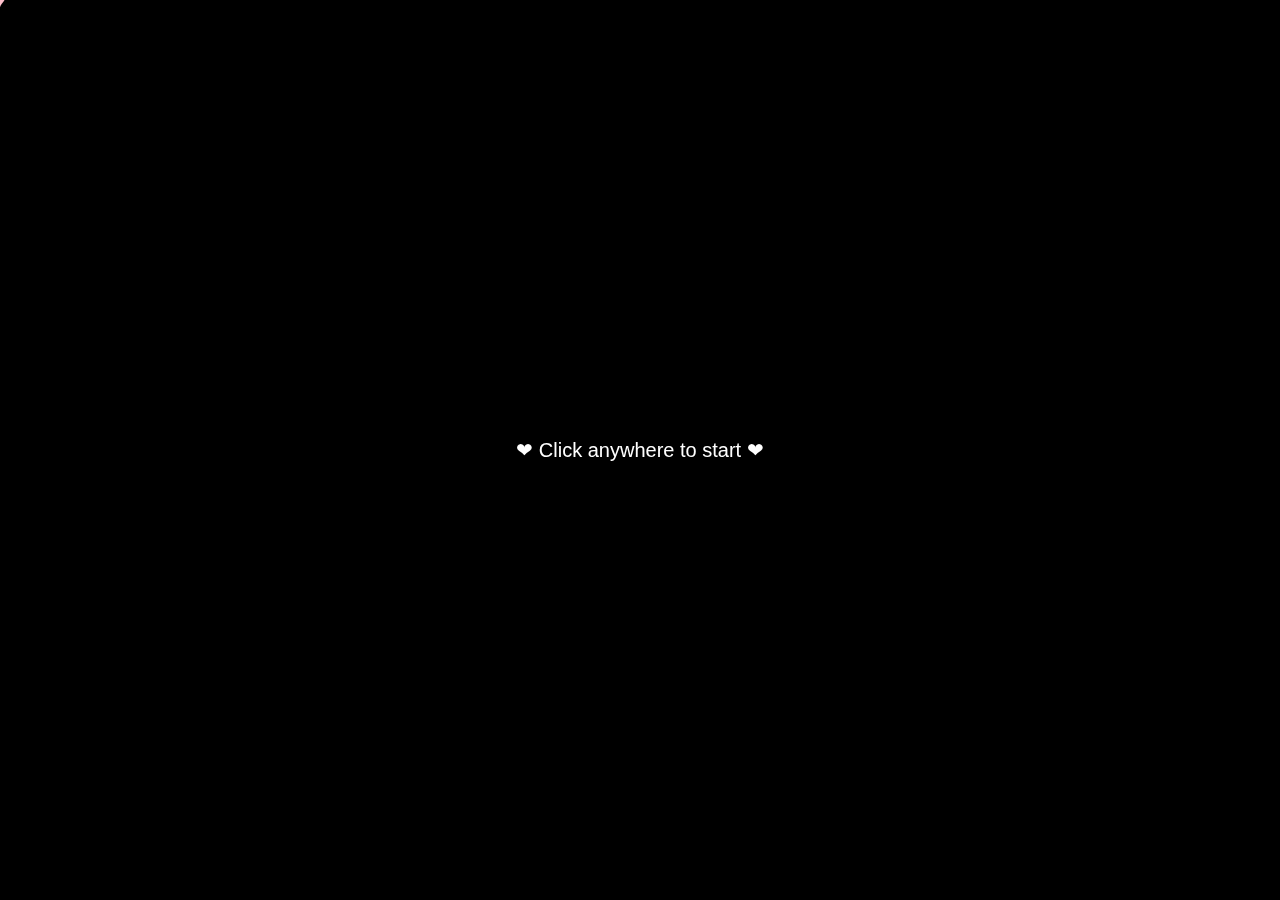
<file: index.html>
<!DOCTYPE html>
<html lang="en">
    <head>
        <meta charset="UTF-8">
        <meta name="viewport" content="width=device-width, initial-scale=1.0">
        <meta name="apple-mobile-web-app-capable" content="yes">
        <meta name="apple-mobile-web-app-status-bar-style" content="black-translucent">
        <title>I Love You</title>
        <link rel="stylesheet" href="./style.css">
        <style>
            html, body {
                margin: 0;
                padding: 0;
                width: 100%;
                height: 100%;
                overflow: hidden;
            }
        </style>
    </head>
<body>
    <canvas id="heart"></canvas>
    <div id="text-container"></div>
    <div class="cursor"></div>
    <div class="cursor-trail"></div>
    
    <!-- Audio Player and Controls -->
    <audio id="audio-player" preload="auto"></audio>
    <div id="audio-controls">
        <button id="prev" class="control-button">
            <div class="prev-icon"></div>
        </button>
        <button id="play-pause" class="control-button">
            <div class="play-icon"></div>
        </button>
        <button id="next" class="control-button">
            <div class="next-icon"></div>
        </button>
        <div id="song-title"></div>
    </div>

    <div id="start-prompt" style="position: fixed; top: 50%; left: 50%; transform: translate(-50%, -50%); color: white; font-size: 20px; cursor: pointer; z-index: 1000;">
        ❤ Click anywhere to start ❤
    </div>
    <button id="fireworks-btn" class="fireworks-button">Celebrate! 🎆</button>


    <script src="./script.js"></script>
</body>
</html>
</file>
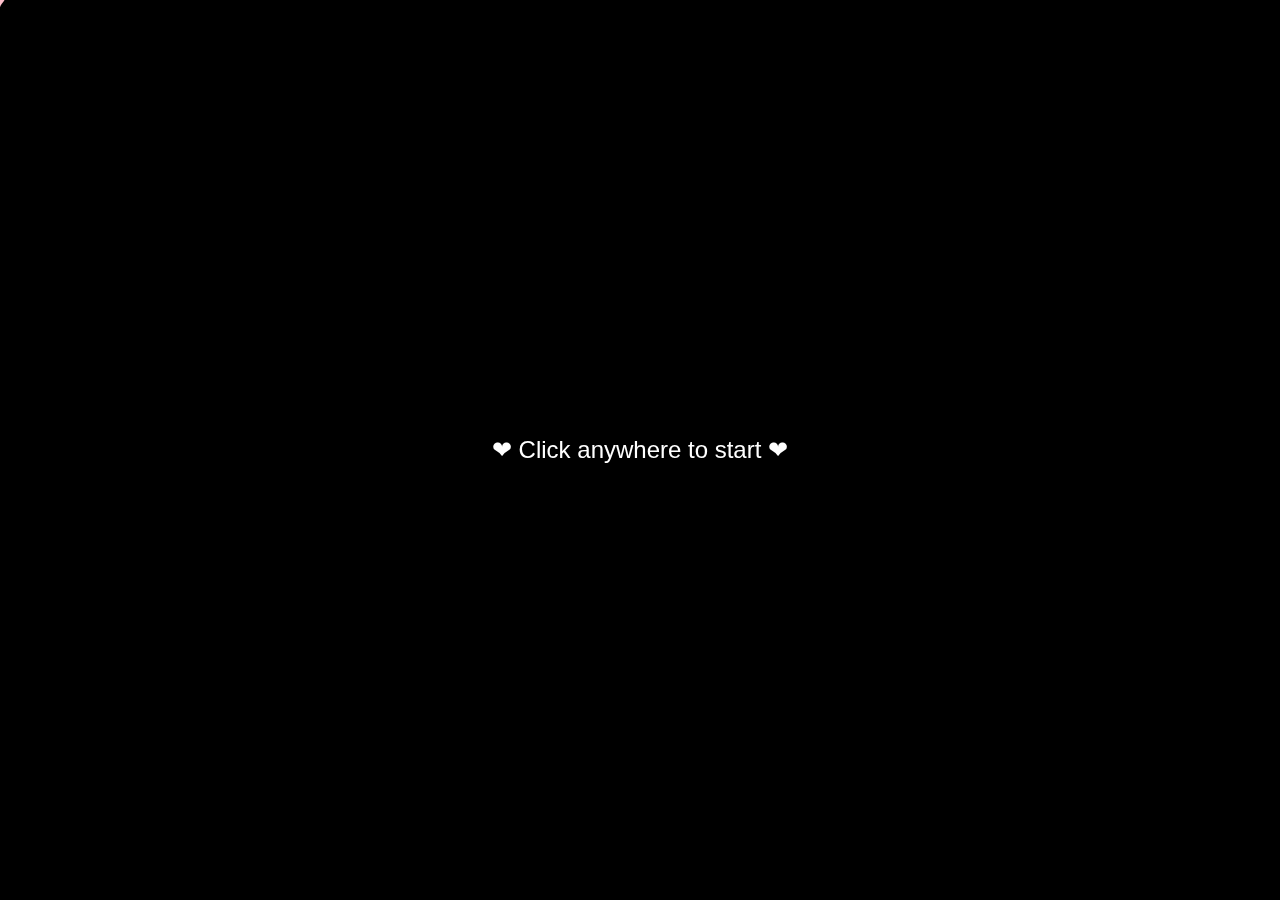
<file: Love_Letter_2024.html>
<!DOCTYPE html>
<html lang="en">
    <head>
        <meta charset="UTF-8">
        <meta name="viewport" content="width=device-width, initial-scale=1.0">
        <title>I Love You</title>
        <link rel="stylesheet" href="./style.css">
        <style>
            html, body {
                margin: 0;
                padding: 0;
                width: 100%;
                height: 100%;
                overflow: hidden;
            }
        </style>
    </head>
<body>
    <canvas id="heart"></canvas>
    <div id="text-container"></div>
    <div class="cursor"></div>
    <div class="cursor-trail"></div>
    
    <!-- Audio Player and Controls -->
    <audio id="audio-player" preload="auto"></audio>
    <div id="audio-controls">
        <button id="prev" class="control-button">
            <div class="prev-icon"></div>
        </button>
        <button id="play-pause" class="control-button">
            <div class="play-icon"></div>
        </button>
        <button id="next" class="control-button">
            <div class="next-icon"></div>
        </button>
        <div id="song-title"></div>
    </div>

    <div id="start-prompt" style="position: fixed; top: 50%; left: 50%; transform: translate(-50%, -50%); color: white; font-size: 24px; cursor: pointer; z-index: 1000;">
        ❤ Click anywhere to start ❤
    </div>
    <button id="fireworks-btn" class="fireworks-button">Celebrate! 🎆</button>


    <script src="./script.js"></script>
</body>
</html>
</file>
<file: style.css>
* {
    margin: 0;
    padding: 0;
    box-sizing: border-box;
    cursor: none !important;
}

html, body {
    width: 100%;
    height: 100vh;
    overflow: hidden;
    position: relative;
}

canvas {
    position: fixed;
    left: 0;
    top: 0;
    width: 100vw;
    height: 100vh;
    background-color: rgba(0, 0, 0, 0.2);
    display: block; /* Removes inline spacing */
}

#text-container {
    position: fixed;
    width: 100%;
    bottom: 600px;
    text-align: center;
    font-size: 24px;
    color: white;
    opacity: 0;
    animation: fadeInOut 10s ease-in-out infinite;
    z-index: 1;
}

@keyframes fadeInOut {
    0% { opacity: 0; }
    10% { opacity: 1; }
    80% { opacity: 1; }
    100% { opacity: 0; }
}

.hidden-initially {
    opacity: 0;
    pointer-events: none;
    transition: opacity 0.5s ease-in-out;
}

.visible {
    opacity: 1;
    pointer-events: auto;
}

#audio-controls {
    position: fixed;
    bottom: 150px;
    right: 1150px;
    display: flex;
    gap: 15px;
    background-color: rgba(255, 255, 255, 0.1);
    padding: 12px;
    border-radius: 50px;
    backdrop-filter: blur(5px);
    z-index: 1000;
}

.control-button {
    background: rgba(255, 255, 255, 0.2);
    border: 2px solid rgba(255, 255, 255, 0.3);
    cursor: pointer;
    width: 44px;
    height: 44px;
    border-radius: 50%;
    display: flex;
    align-items: center;
    justify-content: center;
    transition: all 0.3s ease;
    padding: 0;
    position: relative;
    z-index: 1001;
}

.control-button:hover {
    background: rgba(255, 255, 255, 0.3);
    border-color: rgba(255, 255, 255, 0.5);
    transform: scale(1.1);
    box-shadow: 0 0 15px rgba(255, 255, 255, 0.4);
}

.control-button:active {
    transform: scale(0.95);
}

.play-icon {
    width: 0;
    height: 0;
    border-style: solid;
    border-width: 10px 0 10px 20px;
    border-color: transparent transparent transparent white;
    margin-left: 4px;
}

.pause-icon {
    width: 20px;
    height: 20px;
    display: flex;
    justify-content: space-between;
}

.pause-icon::before,
.pause-icon::after {
    content: '';
    width: 6px;
    height: 20px;
    background-color: white;
}

.prev-icon {
    width: 20px;
    height: 20px;
    position: relative;
}

.prev-icon::before {
    content: '';
    position: absolute;
    left: 0;
    width: 0;
    height: 0;
    border-style: solid;
    border-width: 10px 15px 10px 0;
    border-color: transparent white transparent transparent;
}

.next-icon {
    width: 20px;
    height: 20px;
    position: relative;
}

.next-icon::before {
    content: '';
    position: absolute;
    right: 0;
    width: 0;
    height: 0;
    border-style: solid;
    border-width: 10px 0 10px 15px;
    border-color: transparent transparent transparent white;
}

#song-title {
    position: absolute;
    width: 300px;
    text-align: center;
    color: white;
    font-size: 14px;
    bottom: -25px;
    left: 50%;
    transform: translateX(-50%);
    white-space: nowrap;
    overflow: hidden;
    text-overflow: ellipsis;
    text-shadow: 2px 2px 4px rgba(0, 0, 0, 0.5);
}

.cursor {
    width: 20px;
    height: 20px;
    position: fixed;
    pointer-events: none;
    z-index: 9999;
}

.cursor::before {
    content: '♥';
    position: absolute;
    font-size: 20px;
    color: pink;
    transform: translate(-50%, -50%);
    transition: transform 0.1s;
}

.cursor-trail {
    pointer-events: none;
    position: fixed;
    z-index: 9998;
}

.trail-heart {
    position: absolute;
    pointer-events: none;
    transition: all 0.3s linear;
}

.trail-heart::before {
    content: '♥';
    position: absolute;
    font-size: 15px;
    color: rgba(255, 192, 203, 0.6);
    transform: translate(-50%, -50%);
}

.fireworks-button {
    position: fixed;
    top: 200px;
    left: 50%;
    transform: translateX(-50%);
    padding: 10px 20px;
    font-size: 16px;
    background: rgba(255, 255, 255, 0.2);
    color: white;
    border: 2px solid rgba(255, 255, 255, 0.3);
    border-radius: 25px;
    cursor: pointer;
    z-index: 1000;
    transition: all 0.3s ease;
}

.fireworks-button:hover {
    background: rgba(255, 255, 255, 0.3);
    transform: translateX(-50%) scale(1.1);
}

/* Mobile-specific viewport and iOS status bar fixes */
@viewport {
    width: device-width;
    height: device-height;
    initial-scale: 1;
    minimum-scale: 1;
    maximum-scale: 1;
    user-scalable: no;
}

/* Fix iOS status bar space */
@supports (-webkit-touch-callout: none) {
    body {
        padding-top: env(safe-area-inset-top);
        min-height: -webkit-fill-available;
    }
}

/* Base styles for controls */
#controls-container {
    position: fixed;
    bottom: max(20px, env(safe-area-inset-bottom));
    left: 0;
    right: 0;
    display: flex;
    justify-content: center;
    align-items: center;
    gap: 20px;
    padding: 0 20px;
    z-index: 1000;
}

#audio-controls {
    display: flex;
    align-items: center;
    gap: 10px;
}

/* Mobile-specific adjustments */
@media screen and (max-width: 768px) {
    /* Adjust heart canvas size */
    #heart {
        transform: scale(0.7);
        transform-origin: center center;
    }
    
    /* Reorganize controls for mobile */
    #controls-container {
        flex-direction: column;
        gap: 15px;
        bottom: max(30px, env(safe-area-inset-bottom));
    }
    
    /* Adjust button sizes for mobile */
    .control-button {
        width: 40px !important;
        height: 40px !important;
        padding: 8px !important;
    }
    
    /* Adjust icon sizes */
    .play-icon, .pause-icon, .next-icon, .prev-icon {
        width: 24px !important;
        height: 24px !important;
    }
    
    /* Adjust fireworks button */
    #fireworks-btn {
        font-size: 14px !important;
        padding: 8px 16px !important;
        margin-top: 10px;
    }
    
    /* Adjust song title display */
    #song-title {
        font-size: 14px;
        max-width: 200px;
        white-space: nowrap;
        overflow: hidden;
        text-overflow: ellipsis;
    }
}

/* iPhone-specific adjustments */
@media screen and (max-width: 428px) { /* iPhone 11 Pro Max width */
    #heart {
        transform: scale(0.6);
    }
    
    #controls-container {
        bottom: max(40px, env(safe-area-inset-bottom));
    }
    
    .control-button {
        width: 36px !important;
        height: 36px !important;
    }
    
    /* Further reduce sizes for smaller iPhones */
    @media screen and (max-width: 375px) {
        #heart {
            transform: scale(0.5);
        }
        
        .control-button {
            width: 32px !important;
            height: 32px !important;
        }
    }
}

/* Hide scrollbars but keep functionality */
body {
    -ms-overflow-style: none;
    scrollbar-width: none;
    overflow-y: auto;
}

body::-webkit-scrollbar {
    display: none;
}

/* Prevent overscroll bounce effect on iOS */
html {
    position: fixed;
    height: 100%;
    overflow: hidden;
    width: 100%;
}

body {
    height: 100%;
    overflow-y: auto;
    -webkit-overflow-scrolling: touch;
    position: fixed;
    width: 100%;
}

/* Mobile-specific adjustments */
@media screen and (max-width: 768px) {
    #controls-container {
        flex-direction: row; /* Change to row for side-by-side layout */
        justify-content: space-between; /* Space items apart */
        align-items: center;
        padding: 0 15px;
        gap: 10px;
        bottom: max(30px, env(safe-area-inset-bottom));
    }
    
    /* Adjust fireworks button */
    #fireworks-btn {
        font-size: 14px !important;
        padding: 8px 16px !important;
        order: -1; /* Move to the start (left side) */
        margin: 0; /* Remove any margin */
    }
    
    /* Adjust audio controls container */
    #audio-controls {
        flex-grow: 0; /* Don't let it grow */
        gap: 8px; /* Reduce gap between audio controls */
    }
    
    /* Adjust control buttons size */
    .control-button {
        width: 36px !important;
        height: 36px !important;
        padding: 6px !important;
    }
    
    /* Adjust icon sizes */
    .play-icon, .pause-icon, .next-icon, .prev-icon {
        width: 20px !important;
        height: 20px !important;
    }
    
    /* Adjust song title */
    #song-title {
        font-size: 12px;
        max-width: 120px; /* Limit width to prevent overlap */
        white-space: nowrap;
        overflow: hidden;
        text-overflow: ellipsis;
    }
}

/* iPhone-specific adjustments */
@media screen and (max-width: 428px) {
    #controls-container {
        padding: 0 10px;
        bottom: max(25px, env(safe-area-inset-bottom));
    }
    
    /* Further reduce sizes for smaller screens */
    .control-button {
        width: 32px !important;
        height: 32px !important;
        padding: 5px !important;
    }
    
    #fireworks-btn {
        font-size: 12px !important;
        padding: 6px 12px !important;
    }
    
    #song-title {
        max-width: 100px;
        font-size: 11px;
    }
}

/* Extra small screens */
@media screen and (max-width: 375px) {
    #controls-container {
        padding: 0 8px;
    }
    
    .control-button {
        width: 30px !important;
        height: 30px !important;
    }
    
    #fireworks-btn {
        padding: 5px 10px !important;
    }
    
    #song-title {
        max-width: 80px;
    }
}

/* Ensure controls are above canvas */
#controls-container, #audio-controls, #fireworks-btn {
    z-index: 1000;
}

/* Optional: Add touch target size improvements */
@media (pointer: coarse) {
    .control-button, #fireworks-btn {
        position: relative;
    }
    
    .control-button::after, #fireworks-btn::after {
        content: '';
        position: absolute;
        top: -8px;
        left: -8px;
        right: -8px;
        bottom: -8px;
    }
}

#start-prompt {
    position: fixed;
    top: 50%;
    left: 50%;
    transform: translate(-50%, -50%);
    text-align: center;
    color: white;
    font-size: 24px;
    width: 90%;
    max-width: 500px;
    z-index: 1000;
    font-family: Arial, sans-serif;
    text-shadow: 2px 2px 4px rgba(0, 0, 0, 0.5);
    padding: 20px;
    animation: pulse 2s infinite;
    user-select: none;
    -webkit-user-select: none;
    -moz-user-select: none;
    -ms-user-select: none;
}

/* Optional pulse animation */
@keyframes pulse {
    0% { opacity: 0.6; }
    50% { opacity: 1; }
    100% { opacity: 0.6; }
}

/* Mobile adjustments */
@media screen and (max-width: 768px) {
    #start-prompt {
        font-size: 20px;
        width: 80%;
        padding: 15px;
    }
}

/* Smaller devices */
@media screen and (max-width: 375px) {
    #start-prompt {
        font-size: 18px;
        width: 85%;
        padding: 10px;
    }
}

/* Ensure the prompt is above all other elements */
#start-prompt {
    position: fixed;
    z-index: 9999;
}

/* Prevent any touch highlighting */
#start-prompt {
    -webkit-tap-highlight-color: transparent;
}
</file>
